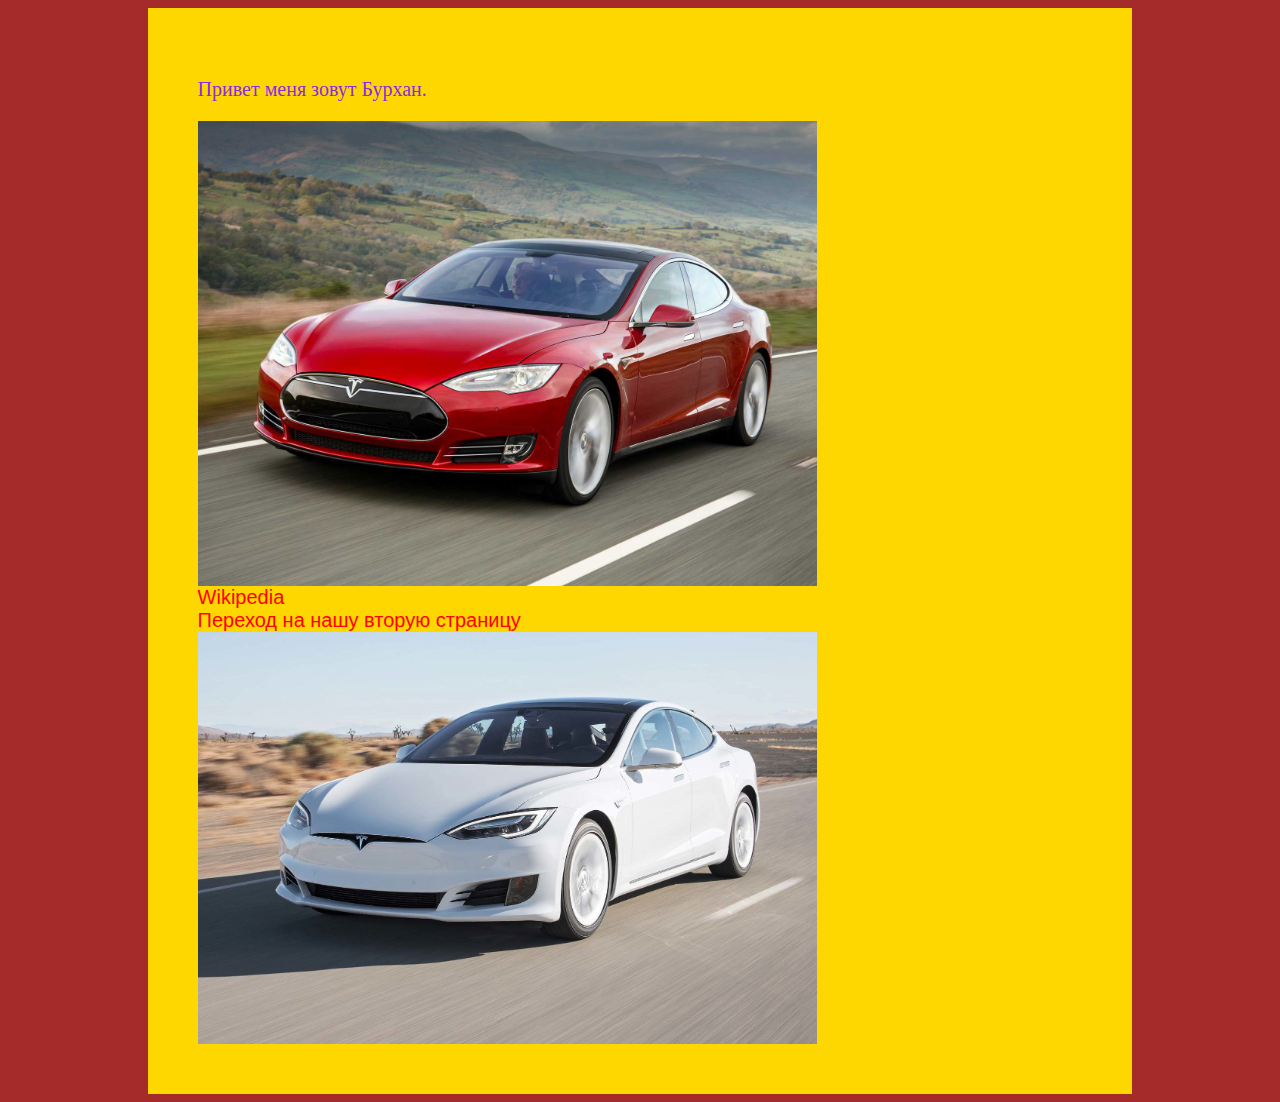
<file: index.html>
<!DOCTYPE html>
<html lang="en">
<head>
    <meta charset="UTF-8">
    <meta name="viewport" content="width=device-width, initial-scale=1.0">
    <title>Document</title>
    <link rel="stylesheet" href="./style.css">
</head>
<body>
    <div>
        <p>
           Привет меня зовут Бурхан.
        </p>
       <img src="tesla.jpeg " alt="tesla">
       <a href="https://ru.wikipedia.org/?ref=dtf.ru"> Wikipedia </a>
       <br>
       <a href="paper.html">Переход на нашу вторую страницу</a>
       <img src="tesla2.jpg " alt="tesla2">
       </div>
</body>
</html>
</file>
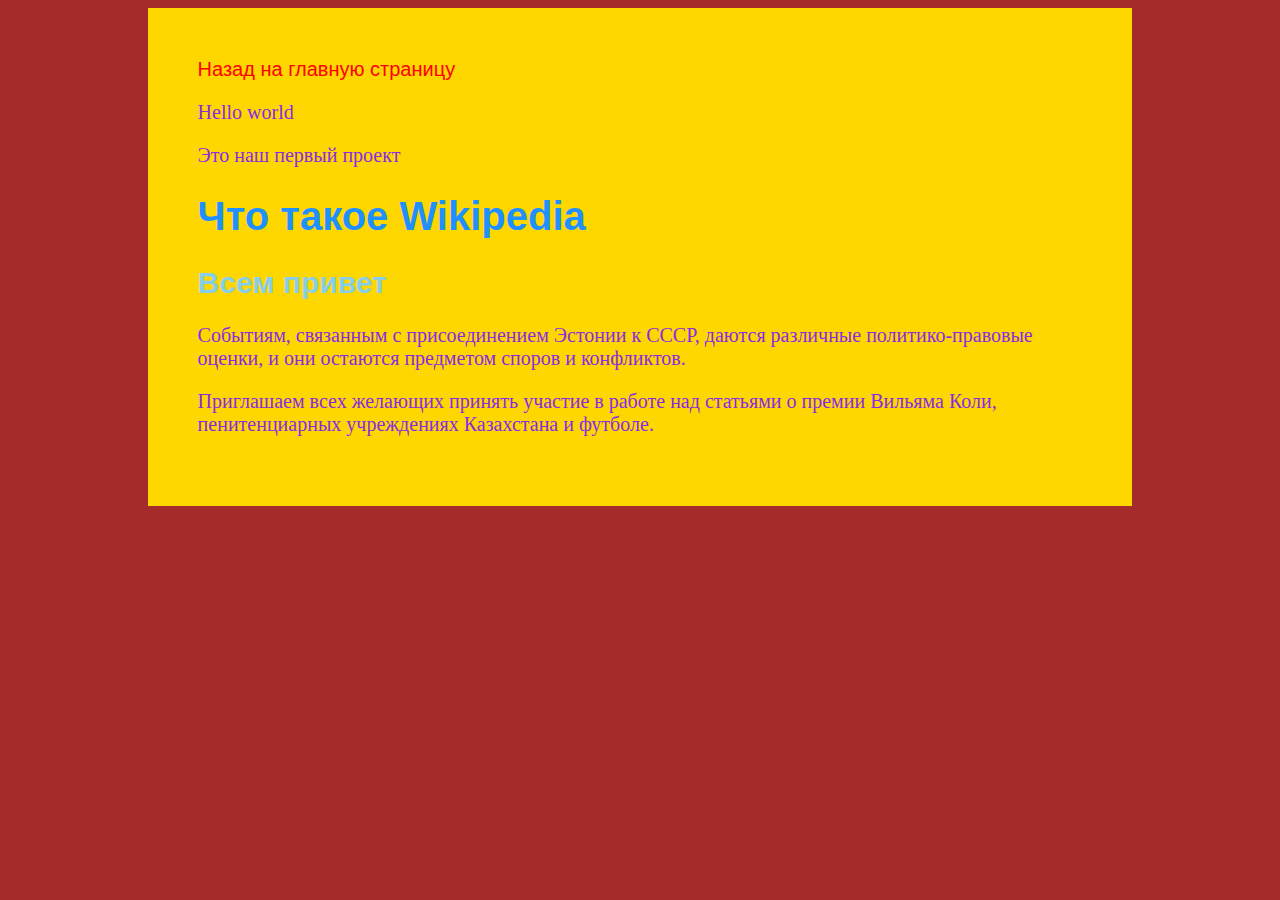
<file: paper.html>
<!DOCTYPE html>
<html lang="en">
<head>
    <meta charset="UTF-8">
    <meta name="viewport" content="width=device-width, initial-scale=1.0">
    <title>Наша вторая страница</title>
    <link rel="stylesheet" href="./style.css">
</head>
<body>
    <div>
     <a href="index.html">Назад на главную страницу</a>
     <p> Hello world</p>
     <p> Это наш первый проект</p>
     <h1>Что такое Wikipedia</h1>
     <h2>Всем привет</h2>
     <p>
        Событиям, связанным с присоединением Эстонии к СССР, даются различные политико-правовые оценки, и они остаются предметом споров и конфликтов.
     </p>
     <p>
        Приглашаем всех желающих принять участие в работе над статьями о премии Вильяма Коли, пенитенциарных учреждениях Казахстана и футболе.
     </p>
     </div>
</body>
</html>
</file>
<file: style.css>
body {
    font-size: 20px;
    font-family: "Roboto",sans-serif;
    background-color: brown;
}
p {
    color:blueviolet;
    font-size: 20px;
    font-family: "Lobster",cursive;
}
div{
    width: 70%;
    background-color: white;
    margin: auto;
    padding: 50px;
    background-color: gold;
}
h1 {
    color: dodgerblue;
}
h2 {
    color: skyblue;
}
a {
    text-decoration: none;
    font-size: 20px;
    color: red;
}
img {
    max-width: 70%;
    height: auto;
    display: block;
}
</file>
